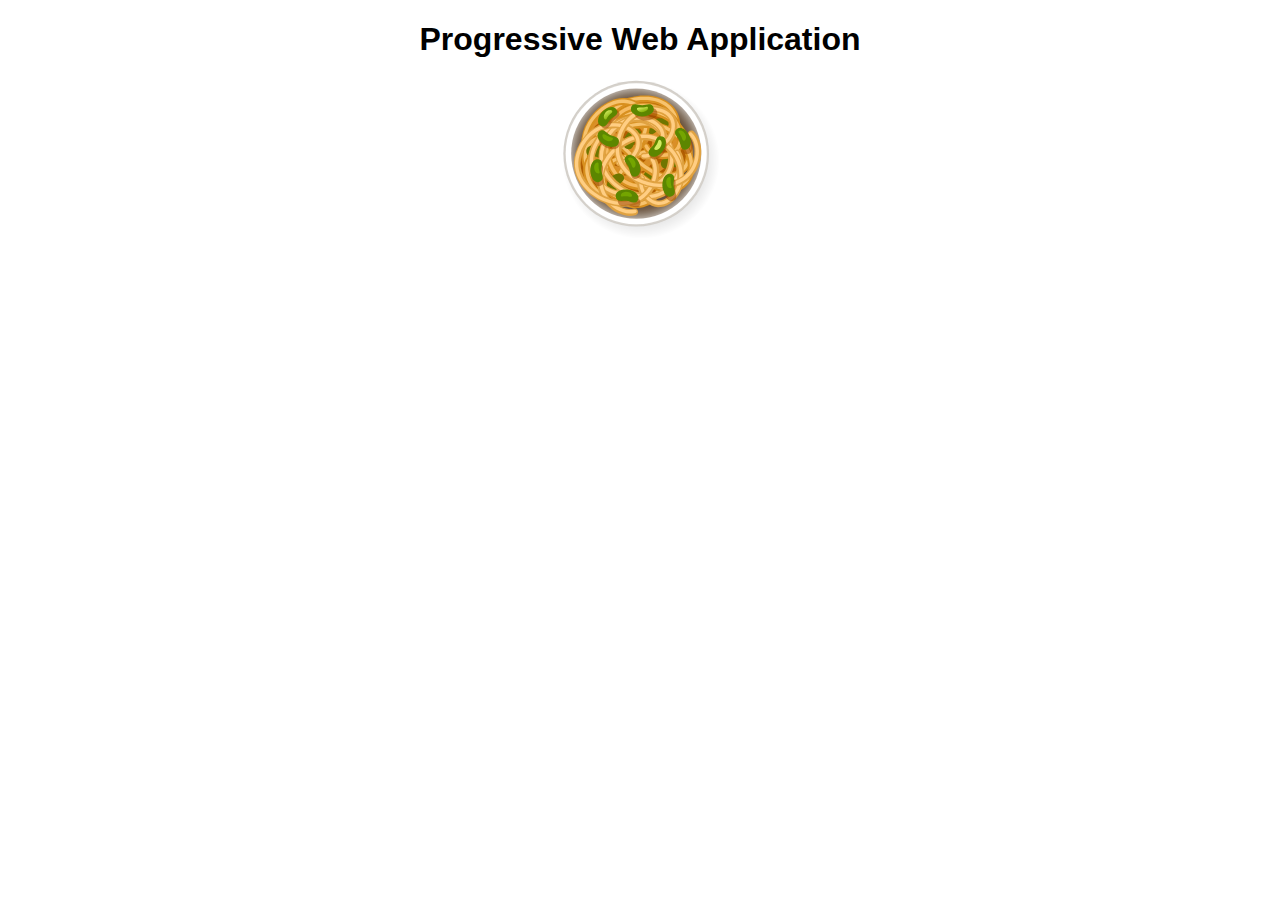
<file: index.html>
<!DOCTYPE html>
<html lang="en">
  <head>
    <meta charset="UTF-8" />
    <meta http-equiv="X-UA-Compatible" content="IE=edge" />
    <meta name="viewport" content="width=device-width, initial-scale=1.0" />
    <title>PWA</title>
    <link rel="icon" href="/img/icons/icon-96x96.png" type="png" />
    <link rel="manifest" href="/manifest.json" />
    <!-- ios support -->
    <link rel="apple-touch-icon" href="/img/icons/icon-96x96.png" />
    <meta name="apple-mobile-web-app-status-bar" content="#FFE1C4" />
    <link rel="stylesheet" href="/css/app.css" />
  </head>
  <body>
    <h1>Progressive Web Application</h1>
    <img src="/img/dish.png" alt="Dish Image" />
    <div id="sw__message">
      <span>Newer version of the site is available</span>
      <button id="sw__button"><span class="button-text">UPDATE</span></button>
    </div>
    <script src="/js/app.js"></script>
  </body>
</html>
</file>
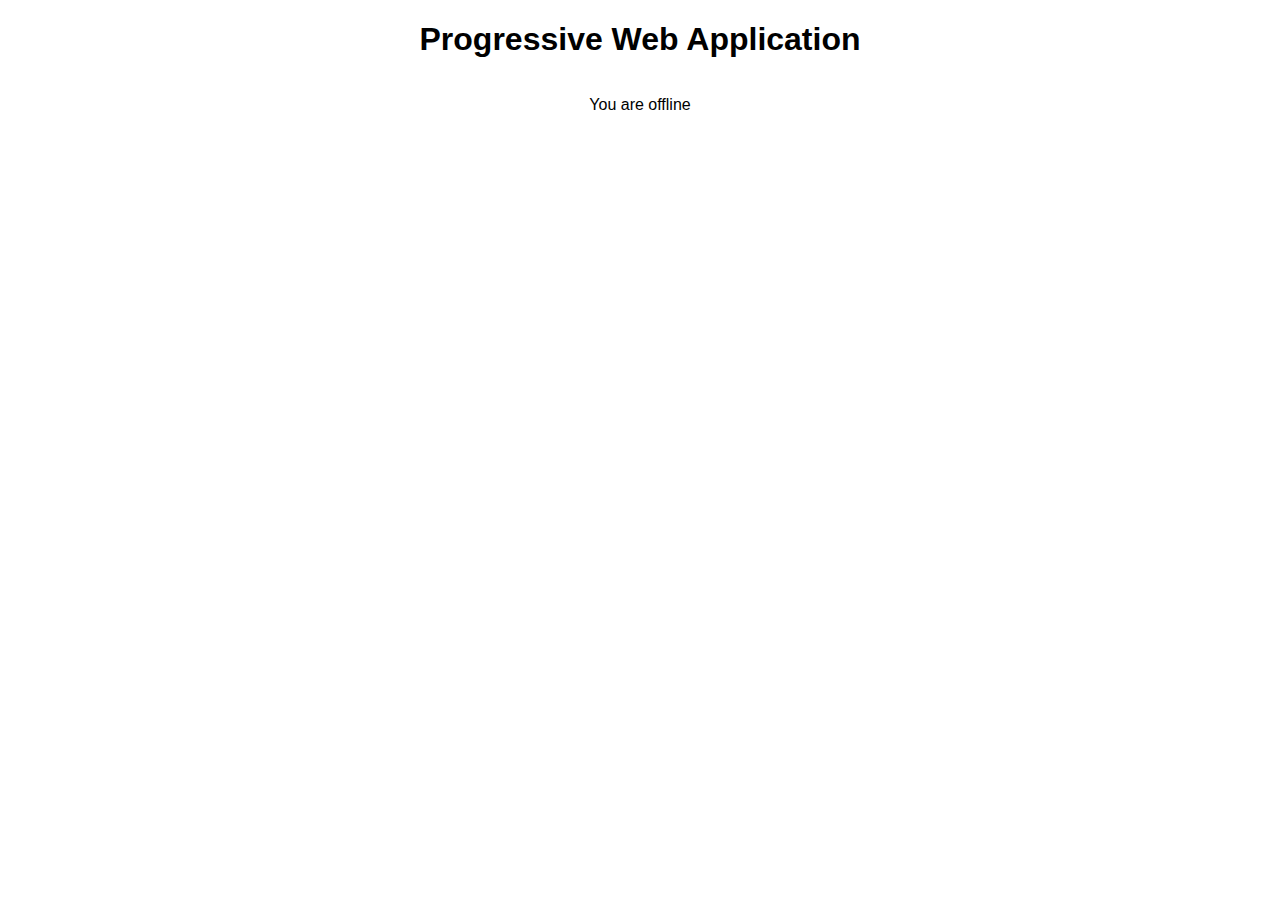
<file: offline.html>
<!DOCTYPE html>
<html lang="en">
  <head>
    <meta charset="UTF-8" />
    <meta http-equiv="X-UA-Compatible" content="IE=edge" />
    <meta name="viewport" content="width=device-width, initial-scale=1.0" />
    <title>PWA</title>
    <link rel="icon" href="/img/icons/icon-96x96.png" type="png" />
    <link rel="manifest" href="/manifest.json" />
    <!-- ios support -->
    <link rel="apple-touch-icon" href="/img/icons/icon-96x96.png" />
    <meta name="apple-mobile-web-app-status-bar" content="#FFE1C4" />
    <link rel="stylesheet" href="/css/app.css" />
  </head>
  <body>
    <h1>Progressive Web Application</h1>
    <p>You are offline</p>
    <script src="/js/app.js"></script>
  </body>
</html>
</file>
<file: css/app.css>
body{
    box-sizing: border-box;
    margin: 0;
    padding: 0;
    display: flex;
    justify-content: center;
    align-items: center;
    flex-direction: column;
    font-family: Arial, Helvetica, sans-serif;
}

#sw__message {
    width: 300px;
    padding: 10px;
    background: #fff;
    position: fixed;
    top: 0;
    left: 0;
    right: 0;
    margin: auto;
    display: none;
    justify-content: space-between;
    align-items: center;
    box-shadow: 0 5px 10px rgba(0,0,0,.05);
    z-index: 9999
}

#sw__message span {
    font-size: 12px
}

#sw__message .button--link,#sw__message button {
    padding: 5px 8px;
    border-radius: 5px;
    background-color: black;
    color: white;
}

#sw__message .button--link span,#sw__message button span {
    font-size: 9px;
    position: relative
}
</file>
